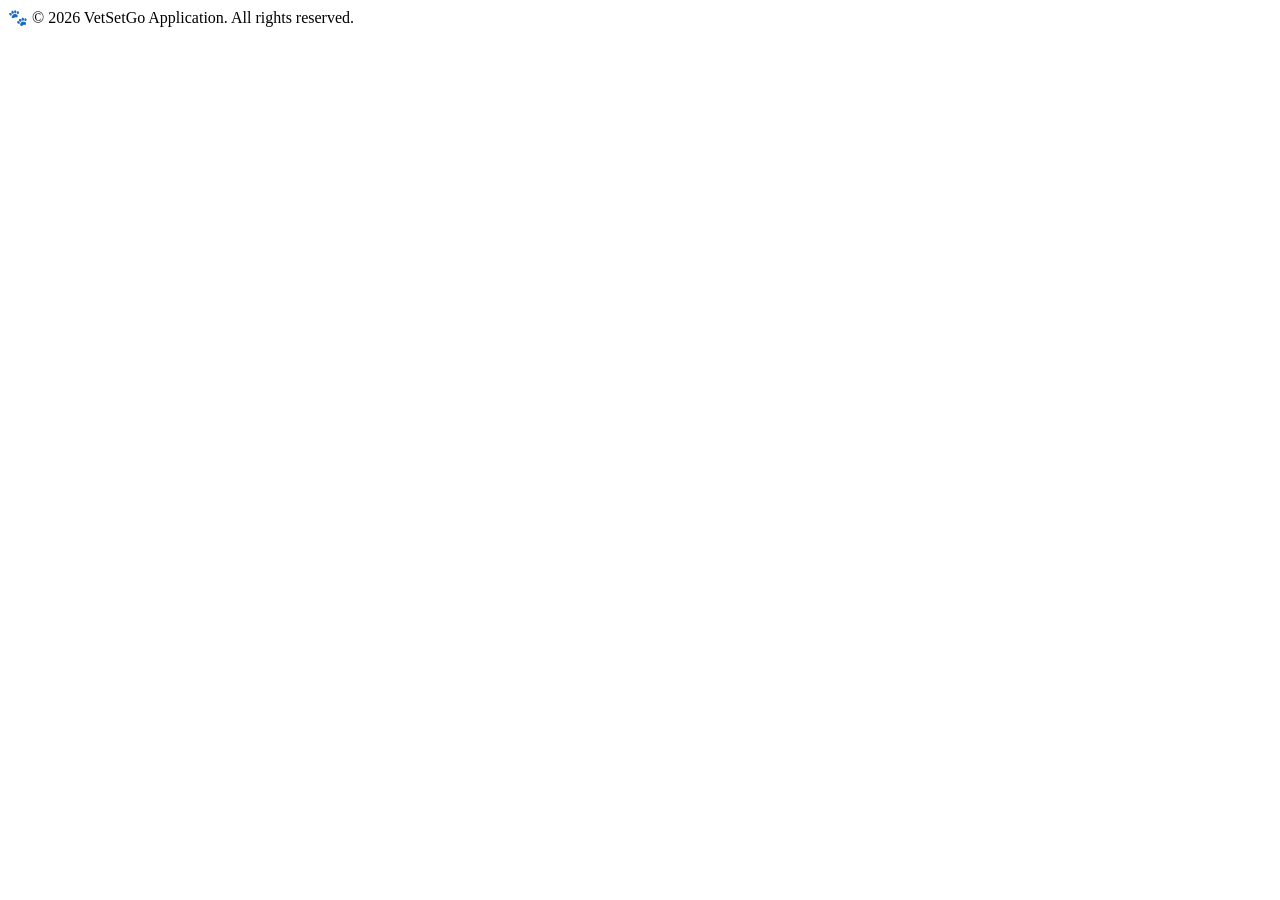
<file: src/main/resources/templates/fragments/footer.html>
<!DOCTYPE html>
<html xmlns:th="http://www.thymeleaf.org">
<body>
<footer th:fragment="footer" class="bg-dark text-white text-center py-3 mt-auto">
    <div class="container">
        <span aria-hidden="true">🐾</span>
        <span>&copy; 2026 VetSetGo Application. All rights reserved.</span>
    </div>
    <!-- Bootstrap JS Bundle -->
    <script src="https://cdn.jsdelivr.net/npm/bootstrap@5.3.2/dist/js/bootstrap.bundle.min.js"></script>
</footer>
</body>
</html>
</file>
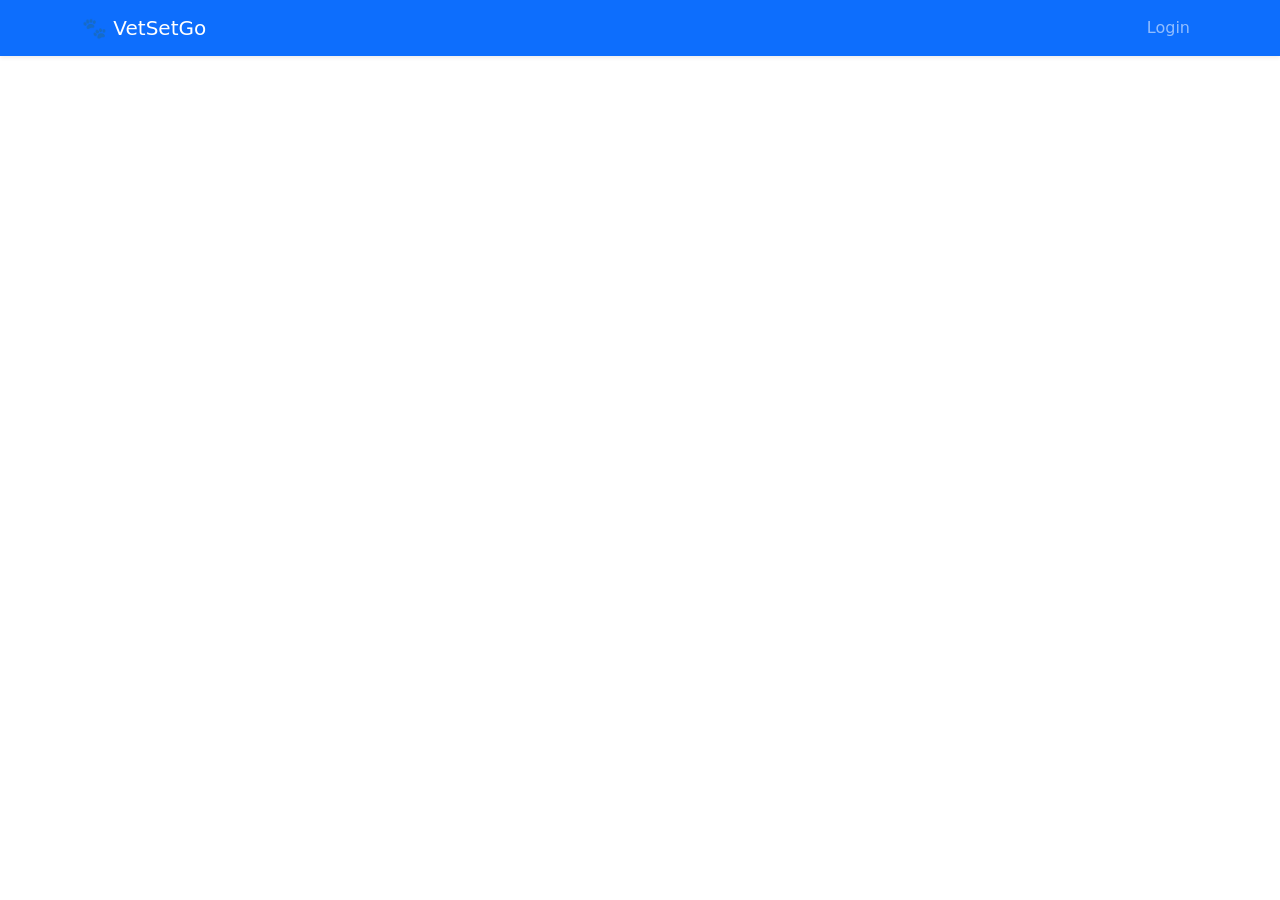
<file: src/main/resources/templates/fragments/header.html>
<!DOCTYPE html>
<html xmlns:th="http://www.thymeleaf.org">
<head th:fragment="head(title)">
    <meta charset="UTF-8">
    <meta name="viewport" content="width=device-width, initial-scale=1.0">
    <title th:text="${title}">PetPulse</title>

    <!-- Bootstrap CSS -->
    <link href="https://cdn.jsdelivr.net/npm/bootstrap@5.3.2/dist/css/bootstrap.min.css" rel="stylesheet">
    <!-- Custom VetSetGo CSS -->
    <link rel="stylesheet" th:href="@{/css/vetsetgo.css}">
</head>
<body>
<nav th:fragment="navbar" class="navbar navbar-expand-lg navbar-dark bg-primary shadow-sm">
    <div class="container">
        <a class="navbar-brand" th:href="@{/}">🐾 VetSetGo</a>
        <button class="navbar-toggler" type="button" data-bs-toggle="collapse" data-bs-target="#navbarNav">
            <span class="navbar-toggler-icon"></span>
        </button>
        <div class="collapse navbar-collapse" id="navbarNav">
            <ul class="navbar-nav ms-auto">
                <li class="nav-item"><a class="nav-link" th:href="@{/login}">Login</a></li>
            </ul>
        </div>
    </div>
</nav>
</body>
</html>
</file>
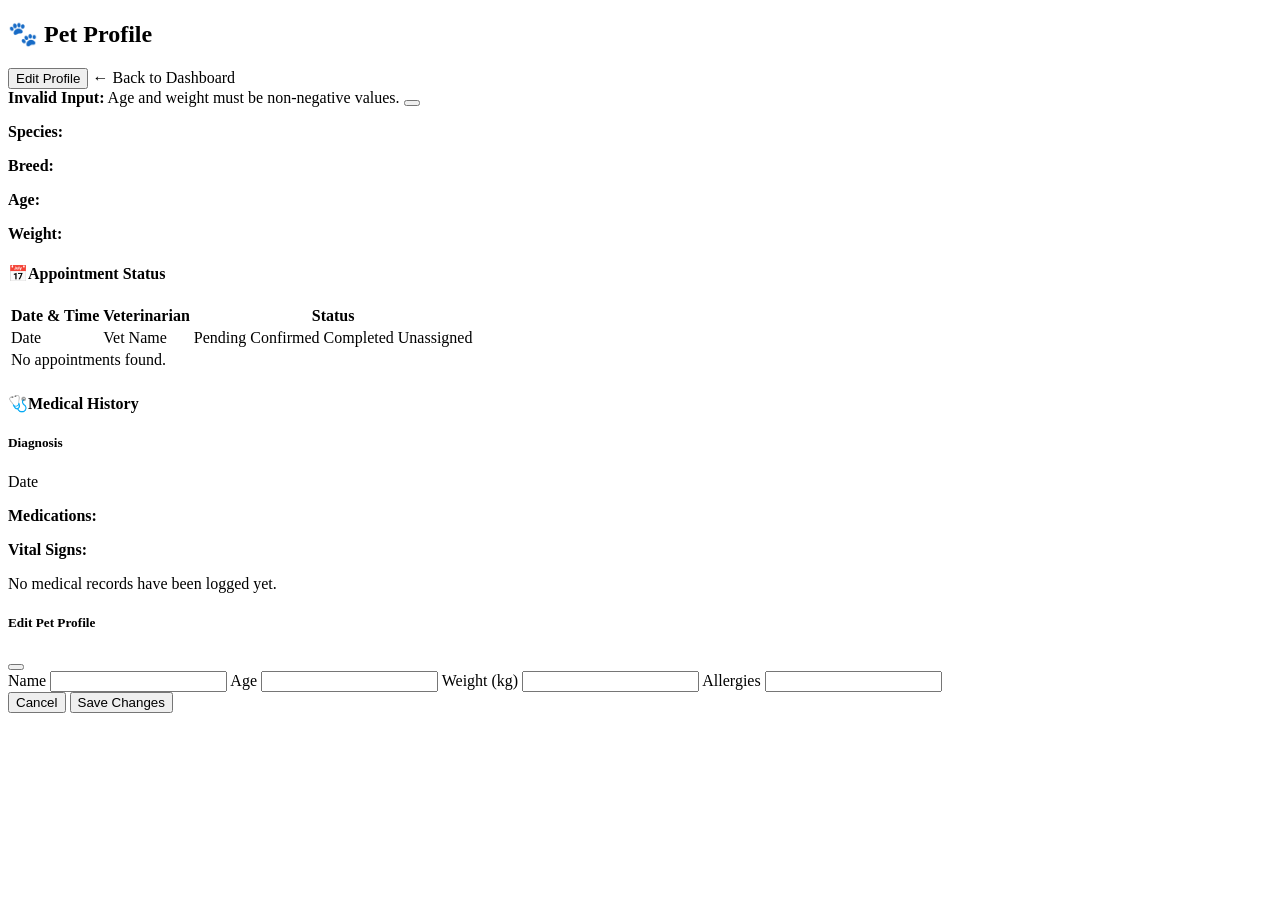
<file: src/main/resources/templates/owner/pet-profile.html>
<!DOCTYPE html>
<html xmlns:th="http://www.thymeleaf.org">
<head th:replace="~{fragments/header :: head('Pet Profile')}"></head>
<body class="d-flex flex-column min-vh-100 bg-light">
<div th:replace="~{fragments/header :: navbar}"></div>
<main class="container mt-5 flex-grow-1 vsg-bg-pattern">
    <div class="d-flex justify-content-between align-items-center mb-3">
        <h2><span aria-hidden="true">🐾</span> <span th:text="${pet.name} + '\'s Profile'">Pet Profile</span></h2>
        <div>
            <button type="button" class="btn btn-sm btn-primary me-2" data-bs-toggle="modal" data-bs-target="#editPetModal">Edit Profile</button>
            <a th:href="@{/owner/dashboard}" class="btn btn-sm btn-secondary">&larr; Back to Dashboard</a>
        </div>
    </div>

    <div th:if="${param.invalidInput}" class="alert alert-danger mb-3 alert-dismissible fade show" role="alert">
        <strong>Invalid Input:</strong> Age and weight must be non-negative values.
        <button type="button" class="btn-close" data-bs-dismiss="alert" aria-label="Close"></button>
    </div>

    <div class="card p-3 mb-4 shadow-sm border-primary">
        <p class="mb-1"><strong>Species:</strong> <span th:text="${pet.species}"></span></p>
        <p class="mb-1"><strong>Breed:</strong> <span th:text="${pet.breed}"></span></p>
        <p class="mb-1"><strong>Age:</strong> <span th:text="${pet.age} + ' years'"></span></p>
        <p class="mb-0"><strong>Weight:</strong> <span th:text="${pet.weight} + ' kg'"></span></p>
    </div>

    <h4 class="mt-4"><span class="vsg-heading-icon" aria-hidden="true">📅</span>Appointment Status</h4>
    <table class="table table-bordered table-hover bg-white shadow-sm align-middle">
        <thead class="table-primary">
        <tr><th>Date &amp; Time</th><th>Veterinarian</th><th>Status</th></tr>
        </thead>
        <tbody>
        <tr th:each="appt : ${appointments}">
            <td th:text="${appt.timeSlot != null ? #temporals.format(appt.timeSlot, 'yyyy-MM-dd HH:mm') : 'N/A'}">Date</td>
            <td th:text="${appt.vet.name}">Vet Name</td>
            <td>
                <span class="badge bg-info text-dark" th:if="${appt.status != null and appt.status.name() == 'PENDING'}">Pending</span>
                <span class="badge bg-primary" th:if="${appt.status != null and appt.status.name() == 'CONFIRMED'}">Confirmed</span>
                <span class="badge bg-success" th:if="${appt.status != null and appt.status.name() == 'COMPLETED'}">Completed</span>
                <span class="badge bg-secondary" th:if="${appt.status == null}">Unassigned</span>
            </td>
        </tr>
        <tr th:if="${#lists.isEmpty(appointments)}">
            <td colspan="3" class="text-center text-muted">No appointments found.</td>
        </tr>
        </tbody>
    </table>

    <h4 class="mt-5"><span class="vsg-heading-icon vsg-accent-apricot" aria-hidden="true">🩺</span>Medical History</h4>
    <div class="list-group mt-2 shadow-sm mb-5">
        <div th:each="record : ${records}" class="list-group-item flex-column align-items-start mb-2 border rounded">
            <div class="d-flex w-100 justify-content-between">
                <h5 class="mb-1 text-primary" th:text="${record.diagnosisNotes}">Diagnosis</h5>
                <span class="badge bg-secondary" th:text="${record.timestamp != null ? #temporals.format(record.timestamp, 'yyyy-MM-dd HH:mm') : 'N/A'}">Date</span>
            </div>
            <p class="mb-1 mt-2"><strong>Medications:</strong> <span th:text="${record.medicineDosages}"></span></p>
            <p class="mb-1"><strong>Vital Signs:</strong> <span th:text="${record.vitalSigns}"></span></p>
        </div>
        <div th:if="${#lists.isEmpty(records)}" class="alert alert-warning">No medical records have been logged yet.</div>
    </div>

    <div class="modal fade" id="editPetModal" tabindex="-1" aria-hidden="true">
        <div class="modal-dialog">
            <div class="modal-content">
                <form th:action="@{/owner/edit-pet}" method="post">
                    <div class="modal-header bg-primary text-white">
                        <h5 class="modal-title">Edit Pet Profile</h5>
                        <button type="button" class="btn-close btn-close-white" data-bs-dismiss="modal"></button>
                    </div>
                    <div class="modal-body">
                        <input type="hidden" name="petId" th:value="${pet.id}"/>
                        <label class="form-label fw-bold">Name</label>
                        <input type="text" name="name" class="form-control mb-2" th:value="${pet.name}" readonly>

                        <label class="form-label fw-bold">Age</label>
                        <input type="number" min="0" name="age" class="form-control mb-2" th:value="${pet.age}" required>

                        <label class="form-label fw-bold">Weight (kg)</label>
                        <input type="number" min="0" step="0.1" name="weight" class="form-control mb-2" th:value="${pet.weight}" required>

                        <label class="form-label fw-bold">Allergies</label>
                        <input type="text" name="allergies" class="form-control mb-2" th:value="${pet.allergies}">
                    </div>
                    <div class="modal-footer">
                        <button type="button" class="btn btn-secondary" data-bs-dismiss="modal">Cancel</button>
                        <button type="submit" class="btn btn-success">Save Changes</button>
                    </div>
                </form>
            </div>
        </div>
    </div>
</main>
<div th:replace="~{fragments/footer :: footer}"></div>
</body>
</html>
</file>
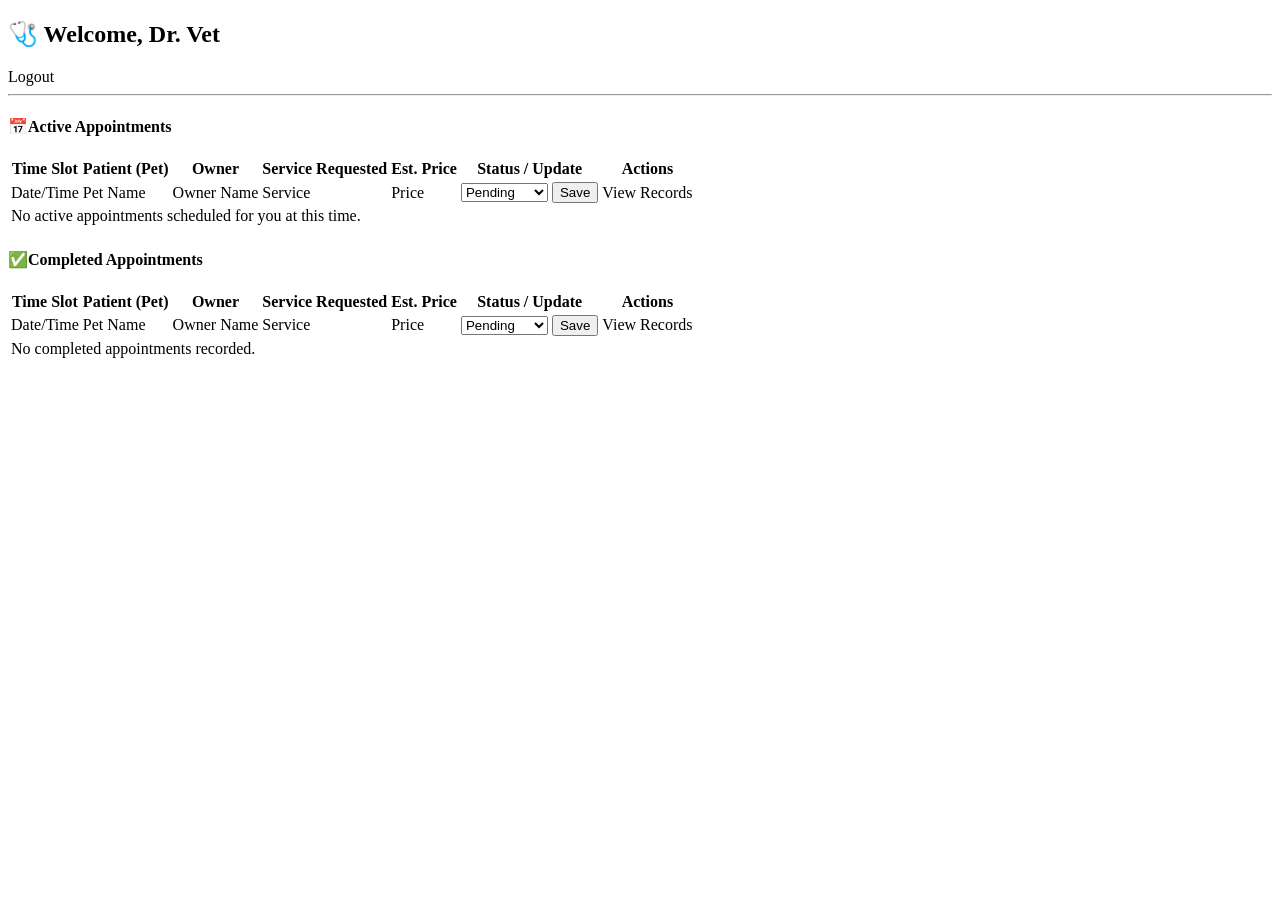
<file: src/main/resources/templates/vet/dashboard.html>
<!DOCTYPE html>
<html xmlns:th="http://www.thymeleaf.org">
<head th:replace="~{fragments/header :: head('Vet Dashboard')}"></head>
<body class="d-flex flex-column min-vh-100 bg-light">
<div th:replace="~{fragments/header :: navbar}"></div>
<main class="container mt-5 flex-grow-1 vsg-bg-pattern">
    <div class="d-flex justify-content-between align-items-center mb-3">
        <div>
            <h2><span aria-hidden="true">🩺</span> <span th:text="'Welcome, ' + ${user.name}">Welcome, Dr. Vet</span></h2>
            <p class="text-muted mb-0" th:text="'License: ' + ${user.medicalLicense}"></p>
        </div>
        <a th:href="@{/logout}" class="btn btn-outline-danger btn-sm">Logout</a>
    </div>
    <hr>

    <h4 class="mt-4"><span class="vsg-heading-icon" aria-hidden="true">📅</span>Active Appointments</h4>
    <div class="table-responsive shadow-sm mt-3">
        <table class="table table-striped table-hover border align-middle bg-white mb-0">
            <thead class="table-primary">
            <tr>
                <th>Time Slot</th><th>Patient (Pet)</th><th>Owner</th><th>Service Requested</th>
                <th>Est. Price</th><th>Status / Update</th><th>Actions</th>
            </tr>
            </thead>
            <tbody>
            <tr th:each="appt : ${activeAppointments}">
                <td th:text="${#temporals.format(appt.timeSlot, 'yyyy-MM-dd HH:mm')}">Date/Time</td>
                <td th:text="${appt.pet.name}" class="fw-bold">Pet Name</td>
                <td th:text="${appt.owner.name}">Owner Name</td>
                <td><span class="badge bg-secondary" th:text="${appt.serviceType != null ? appt.serviceType : 'General Consultation'}">Service</span></td>
                <td class="text-success fw-bold" th:text="'₱' + ${appt.servicePrice != null ? appt.servicePrice : '500.0'}">Price</td>
                <td>
                    <form th:action="@{/vet/update-appointment}" method="post" class="d-flex">
                        <input type="hidden" name="appointmentId" th:value="${appt.id}"/>
                        <select name="status" class="form-select form-select-sm me-2" style="width: auto;">
                            <option th:selected="${appt.status.name() == 'PENDING'}" value="PENDING">Pending</option>
                            <option th:selected="${appt.status.name() == 'CONFIRMED'}" value="CONFIRMED">Confirmed</option>
                            <option th:selected="${appt.status.name() == 'COMPLETED'}" value="COMPLETED">Completed</option>
                        </select>
                        <button type="submit" class="btn btn-sm btn-outline-success">Save</button>
                    </form>
                </td>
                <td><a th:href="@{/vet/medical-history(petId=${appt.pet.name})}" class="btn btn-sm btn-info text-white">View Records</a></td>
            </tr>
            <tr th:if="${#lists.isEmpty(activeAppointments)}">
                <td colspan="7" class="text-center text-muted py-4">No active appointments scheduled for you at this time.</td>
            </tr>
            </tbody>
        </table>
    </div>

    <h4 class="mt-5 text-muted"><span class="vsg-heading-icon" aria-hidden="true">✅</span>Completed Appointments</h4>
    <div class="table-responsive shadow-sm mt-3 mb-5">
        <table class="table table-striped border align-middle bg-light mb-0 text-muted">
            <thead class="table-secondary">
            <tr>
                <th>Time Slot</th><th>Patient (Pet)</th><th>Owner</th><th>Service Requested</th>
                <th>Est. Price</th><th>Status / Update</th><th>Actions</th>
            </tr>
            </thead>
            <tbody>
            <tr th:each="appt : ${completedAppointments}">
                <td th:text="${#temporals.format(appt.timeSlot, 'yyyy-MM-dd HH:mm')}">Date/Time</td>
                <td th:text="${appt.pet.name}" class="fw-bold">Pet Name</td>
                <td th:text="${appt.owner.name}">Owner Name</td>
                <td><span class="badge bg-secondary" th:text="${appt.serviceType != null ? appt.serviceType : 'General Consultation'}">Service</span></td>
                <td class="text-success fw-bold" th:text="'₱' + ${appt.servicePrice != null ? appt.servicePrice : '500.0'}">Price</td>
                <td>
                    <form th:action="@{/vet/update-appointment}" method="post" class="d-flex">
                        <input type="hidden" name="appointmentId" th:value="${appt.id}"/>
                        <select name="status" class="form-select form-select-sm me-2 bg-light text-muted border-secondary" style="width: auto;">
                            <option th:selected="${appt.status.name() == 'PENDING'}" value="PENDING">Pending</option>
                            <option th:selected="${appt.status.name() == 'CONFIRMED'}" value="CONFIRMED">Confirmed</option>
                            <option th:selected="${appt.status.name() == 'COMPLETED'}" value="COMPLETED">Completed</option>
                        </select>
                        <button type="submit" class="btn btn-sm btn-outline-secondary">Save</button>
                    </form>
                </td>
                <td><a th:href="@{/vet/medical-history(petId=${appt.pet.name})}" class="btn btn-sm btn-outline-info">View Records</a></td>
            </tr>
            <tr th:if="${#lists.isEmpty(completedAppointments)}">
                <td colspan="7" class="text-center text-muted py-4">No completed appointments recorded.</td>
            </tr>
            </tbody>
        </table>
    </div>
</main>
<div th:replace="~{fragments/footer :: footer}"></div>
</body>
</html>
</file>
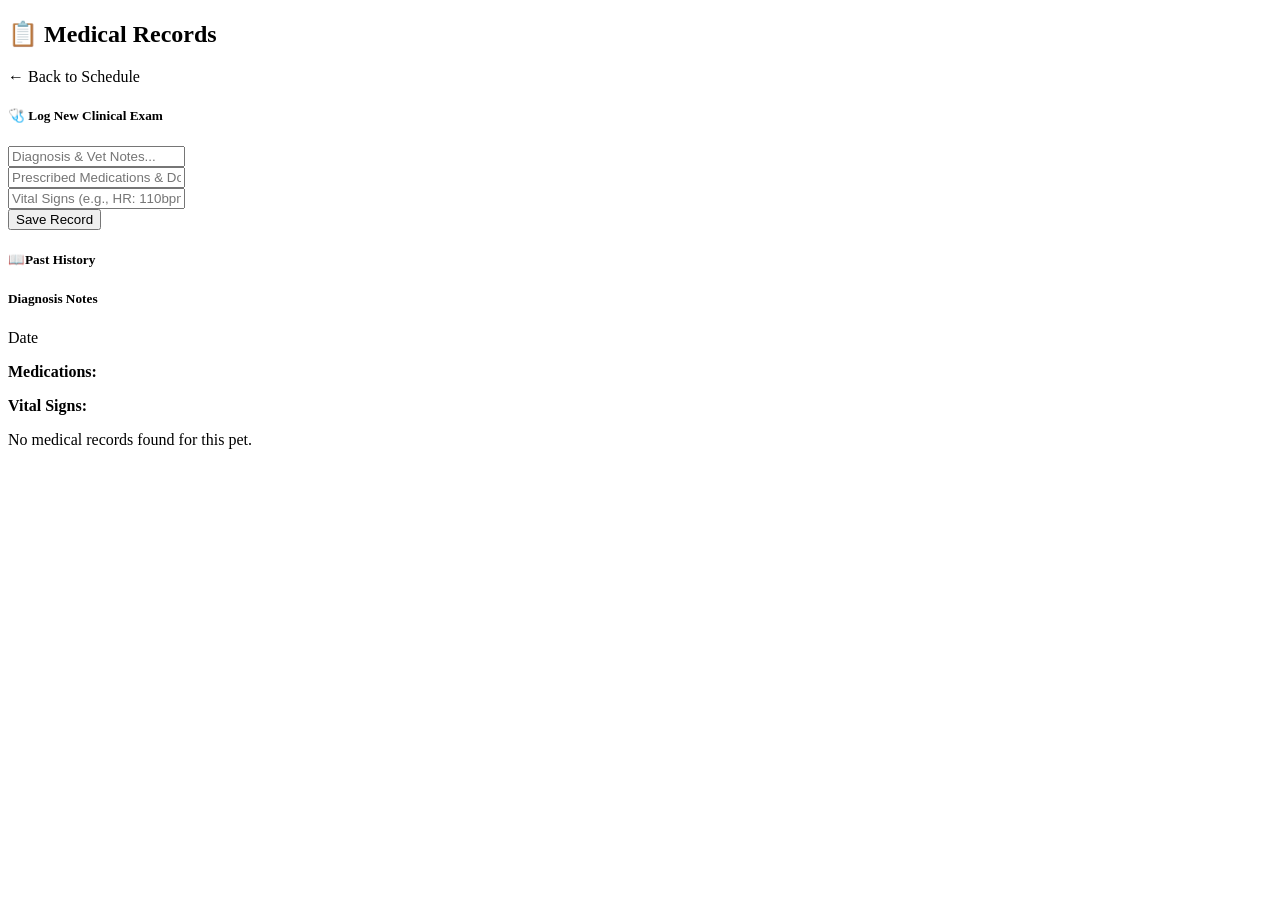
<file: src/main/resources/templates/vet/medical-history.html>
<!DOCTYPE html>
<html xmlns:th="http://www.thymeleaf.org">
<head th:replace="~{fragments/header :: head('Medical History')}"></head>
<body class="d-flex flex-column min-vh-100 bg-light">
<div th:replace="~{fragments/header :: navbar}"></div>
<main class="container mt-5 flex-grow-1 vsg-bg-pattern">
    <div class="d-flex justify-content-between align-items-center mb-3">
        <h2><span aria-hidden="true">📋</span> <span th:text="'Medical Records: ' + ${pet.name}">Medical Records</span></h2>
        <a th:href="@{/vet/dashboard}" class="btn btn-sm btn-secondary">&larr; Back to Schedule</a>
    </div>

    <div class="card p-4 mb-4 shadow-sm border-info">
        <h5 class="text-info mb-3"><span aria-hidden="true">🩺</span> Log New Clinical Exam</h5>
        <form th:action="@{/vet/add-medical-record}" method="post">
            <input type="hidden" name="petName" th:value="${pet.name}">
            <div class="row">
                <div class="col-md-12 mb-2">
                    <input type="text" name="diagnosisNotes" class="form-control" placeholder="Diagnosis &amp; Vet Notes..." required>
                </div>
                <div class="col-md-6 mb-2">
                    <input type="text" name="medicineDosages" class="form-control" placeholder="Prescribed Medications &amp; Dosages" required>
                </div>
                <div class="col-md-6 mb-2">
                    <input type="text" name="vitalSigns" class="form-control" placeholder="Vital Signs (e.g., HR: 110bpm, Temp: 38C)" required>
                </div>
            </div>
            <button type="submit" class="btn btn-info text-white mt-2">Save Record</button>
        </form>
    </div>

    <h5 class="mt-4"><span class="vsg-heading-icon vsg-accent-apricot" aria-hidden="true">📖</span>Past History</h5>
    <div class="list-group mt-2 shadow-sm">
        <div th:each="record : ${records}" class="list-group-item flex-column align-items-start mb-2 border rounded">
            <div class="d-flex w-100 justify-content-between">
                <h5 class="mb-1 text-primary" th:text="${record.diagnosisNotes}">Diagnosis Notes</h5>
                <span class="badge bg-secondary" th:text="${#temporals.format(record.timestamp, 'yyyy-MM-dd HH:mm')}">Date</span>
            </div>
            <p class="mb-1 mt-2"><strong>Medications:</strong> <span th:text="${record.medicineDosages}"></span></p>
            <p class="mb-1"><strong>Vital Signs:</strong> <span th:text="${record.vitalSigns}"></span></p>
        </div>
        <div th:if="${#lists.isEmpty(records)}" class="alert alert-warning">No medical records found for this pet.</div>
    </div>
</main>
<div th:replace="~{fragments/footer :: footer}"></div>
</body>
</html>
</file>
